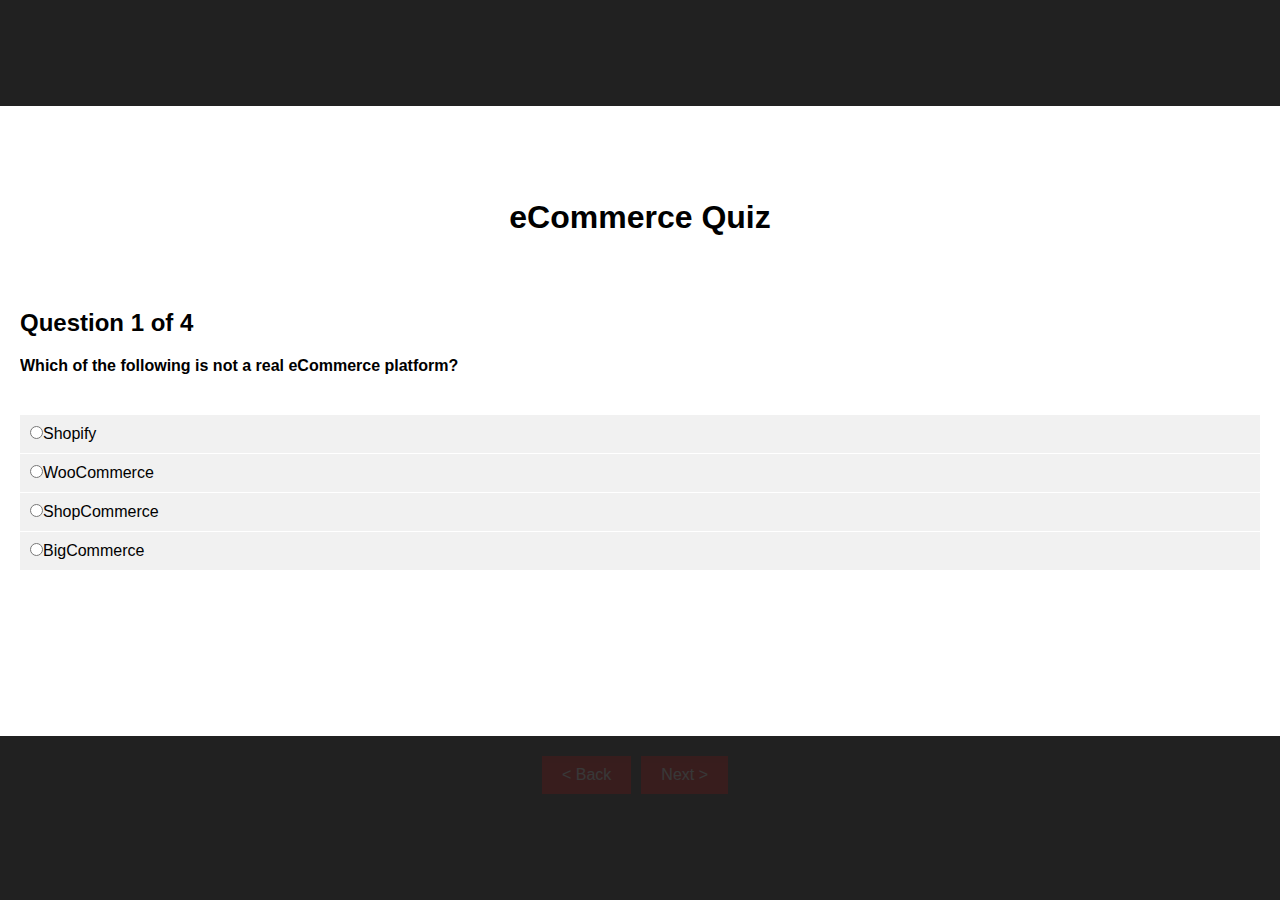
<file: index.html>
<!DOCTYPE html>
<html lang="en">

<head>
  <meta charset="UTF-8" />
  <meta http-equiv="X-UA-Compatible" content="IE=edge" />
  <meta name="viewport" content="width=device-width, initial-scale=1.0" />
  <link rel="stylesheet" href="./style.css" />
  <script src="https://code.jquery.com/jquery-3.6.0.min.js"
    integrity="sha256-/xUj+3OJU5yExlq6GSYGSHk7tPXikynS7ogEvDej/m4=" crossorigin="anonymous"></script>
  <title>CSS Quiz</title>
</head>

<body>
  <div id="container" class="container">
    <h1>eCommerce Quiz</h1>
    <div class="question-cntr"></div>
  </div>

  <div class="btn">
    <button id="back-btn" class="back-btn">< Back
    </button>
    <button id="next-btn" class="next-btn">Next >
    </button>
  </div>
  </div>
  <div class="results-cntr"></div>
  <script src="./questions.js"></script>
  <script src="./app.js"></script>
</body>

</html>
</file>
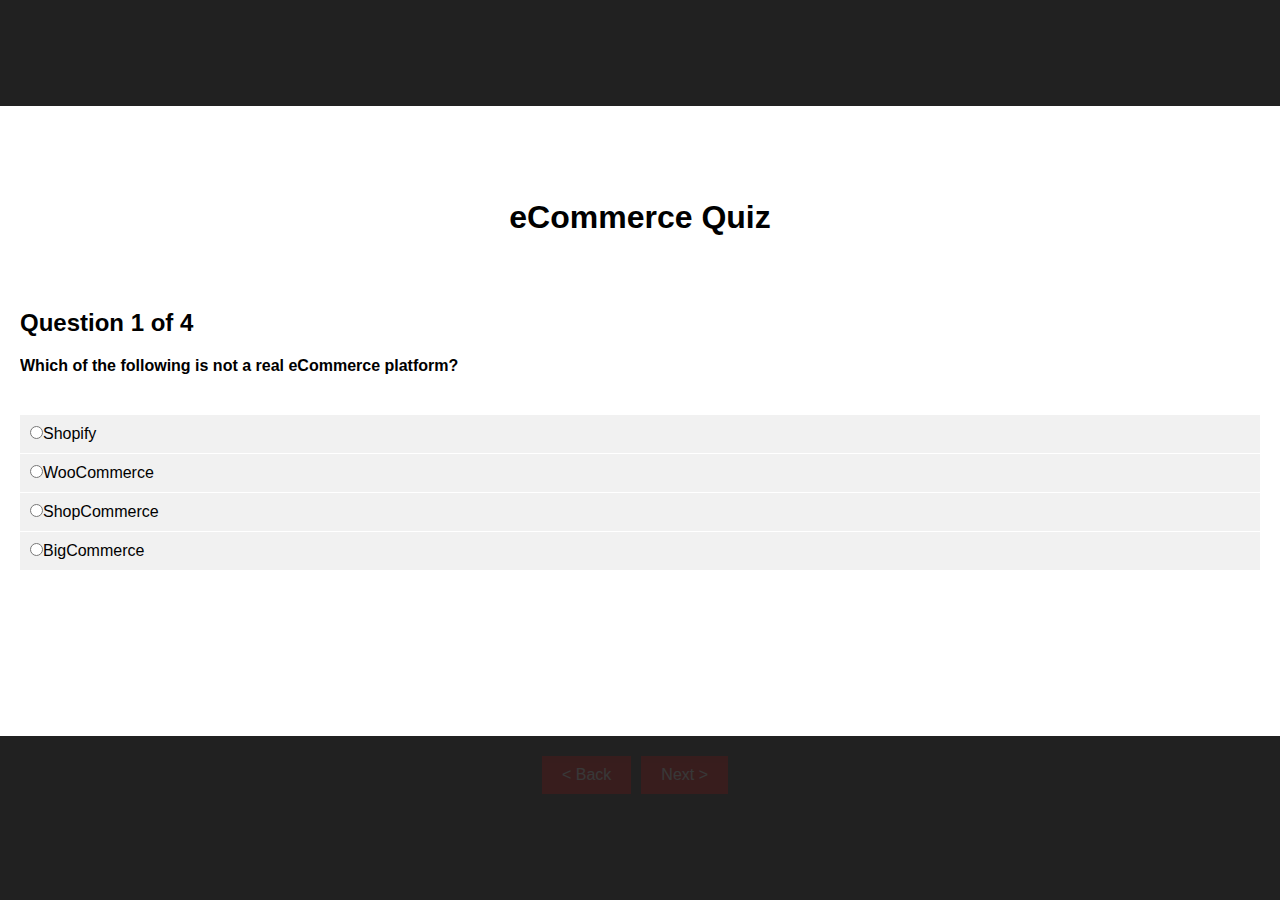
<file: Desktop/projectsRandom/quizApp/index.html>
<!DOCTYPE html>
<html lang="en">

<head>
  <meta charset="UTF-8" />
  <meta http-equiv="X-UA-Compatible" content="IE=edge" />
  <meta name="viewport" content="width=device-width, initial-scale=1.0" />
  <link rel="stylesheet" href="./style.css" />
  <script src="https://code.jquery.com/jquery-3.6.0.min.js"
    integrity="sha256-/xUj+3OJU5yExlq6GSYGSHk7tPXikynS7ogEvDej/m4=" crossorigin="anonymous"></script>
  <title>CSS Quiz</title>
</head>

<body>
  <div id="container" class="container">
    <h1>eCommerce Quiz</h1>
    <div class="question-cntr"></div>
  </div>

  <div class="btn">
    <button id="back-btn" class="back-btn">< Back
    </button>
    <button id="next-btn" class="next-btn">Next >
    </button>
  </div>
  </div>
  <div class="results-cntr"></div>
  <script src="./questions.js"></script>
  <script src="./app.js"></script>
</body>

</html>
</file>
<file: style.css>
* {
    margin: 0;
    padding: 0;
    box-sizing: border-box;
}

html {
    font-size: 62.5%;
}

html, body {
    width: 100%;
    height: 100%;
    background-color: #212121;
}

body {
    font-size: 1.6rem;
    display: flex;
    flex-direction: column;
    align-items: center;
    justify-content: center;
}

h2 {
    padding-bottom: 2rem;
}

h4 {
    padding-bottom: 4rem;
}

button {
    display: block;
    padding: 1rem 2rem;
    border-radius: 0%;
    border: none;
    color: white;
    margin-top: 2rem;
    margin-right: 1rem;
    font-size: 1.6rem;
}

input[type="radio"] {
    cursor: pointer;
}

.container {
    position: relative;
    width: 100%;
    height: 70%;
    display: grid;
    place-items: center; 
    font-family: sans-serif;
    background-color: #ffffff;
    padding: 2rem;
    transition: opacity .3s ease;
}

.question-cntr {
    position: relative;
    width: 100%;
    height: clamp(10rem, 100%, 100vh);
    overflow: hidden;
}

.question-content {
    width: auto;
}

.question-style {
    width: 100%;
    font-size: 1.6rem;
    background-color: #f1f1f1;
    margin-bottom: 1px;
    padding: 1rem;
}

.hide {
    display: none;
    pointer-events: none;
    visibility: hidden;
}

.q-active {
    display: block;
    visibility: visible;
    pointer-events: auto;
}

.back-btn {
    background: red;
    opacity: .1;
    pointer-events: none;
}

.next-btn {
    background: red;
    opacity: .1;
    pointer-events: none;
}

.active, .back-active, .permanent-active {
    pointer-events: auto; 
    cursor: pointer;
    opacity: 1; 
    background-color: #4caf50;
}

.btn {
    display: flex;
}

.results-cntr {
    position: absolute;
    display: none;
    background-color: #fff;
    justify-content: center;
    align-items: center;
    width: 50vw;
    height: 40vh;
    opacity: 1;
    border-radius: 2rem;
    box-shadow: rgba(0, 0, 0, 0.25) 0px 14px 28px, rgba(0, 0, 0, 0.22) 0px 10px 10px;
}


.result {
    border-radius: 1rem;
    box-shadow: rgba(0, 0, 0, 0.25) 0px 54px 55px, rgba(0, 0, 0, 0.12) 0px -12px 30px, rgba(0, 0, 0, 0.12) 0px 4px 6px, rgba(0, 0, 0, 0.17) 0px 12px 13px, rgba(0, 0, 0, 0.09) 0px -3px 5px;
    padding: 1em 2em;
    background-color: white;
    font-size: 2em;
    position: absolute;
    display: none;
}
@media only screen and (max-height: 500px) {
    html {
      font-size: 55%;
    }

    h2 {
        padding: 1rem;
    }
    
    h4 {
    padding-bottom: 2rem;
    }
}
</file>
<file: Desktop/projectsRandom/quizApp/style.css>
* {
    margin: 0;
    padding: 0;
    box-sizing: border-box;
}

html {
    font-size: 62.5%;
}

html, body {
    width: 100%;
    height: 100%;
    background-color: #212121;
}

body {
    font-size: 1.6rem;
    display: flex;
    flex-direction: column;
    align-items: center;
    justify-content: center;
}

h2 {
    padding-bottom: 2rem;
}

h4 {
    padding-bottom: 4rem;
}

button {
    display: block;
    padding: 1rem 2rem;
    border-radius: 0%;
    border: none;
    color: white;
    margin-top: 2rem;
    margin-right: 1rem;
    font-size: 1.6rem;
}

input[type="radio"] {
    cursor: pointer;
}

.container {
    position: relative;
    width: 100%;
    height: 70%;
    display: grid;
    place-items: center; 
    font-family: sans-serif;
    background-color: #ffffff;
    padding: 2rem;
    transition: opacity .3s ease;
}

.question-cntr {
    position: relative;
    width: 100%;
    height: clamp(10rem, 100%, 100vh);
    overflow: hidden;
}

.question-content {
    width: auto;
}

.question-style {
    width: 100%;
    font-size: 1.6rem;
    background-color: #f1f1f1;
    margin-bottom: 1px;
    padding: 1rem;
}

.hide {
    display: none;
    pointer-events: none;
    visibility: hidden;
}

.q-active {
    display: block;
    visibility: visible;
    pointer-events: auto;
}

.back-btn {
    background: red;
    opacity: .1;
    pointer-events: none;
}

.next-btn {
    background: red;
    opacity: .1;
    pointer-events: none;
}

.active, .back-active, .permanent-active {
    pointer-events: auto; 
    cursor: pointer;
    opacity: 1; 
    background-color: #4caf50;
}

.btn {
    display: flex;
}

.results-cntr {
    position: absolute;
    display: none;
    background-color: #fff;
    justify-content: center;
    align-items: center;
    width: 50vw;
    height: 40vh;
    opacity: 1;
    border-radius: 2rem;
    box-shadow: rgba(0, 0, 0, 0.25) 0px 14px 28px, rgba(0, 0, 0, 0.22) 0px 10px 10px;
}


.result {
    border-radius: 1rem;
    box-shadow: rgba(0, 0, 0, 0.25) 0px 54px 55px, rgba(0, 0, 0, 0.12) 0px -12px 30px, rgba(0, 0, 0, 0.12) 0px 4px 6px, rgba(0, 0, 0, 0.17) 0px 12px 13px, rgba(0, 0, 0, 0.09) 0px -3px 5px;
    padding: 1em 2em;
    background-color: white;
    font-size: 2em;
    position: absolute;
    display: none;
}
@media only screen and (max-height: 500px) {
    html {
      font-size: 55%;
    }

    h2 {
        padding: 1rem;
    }
    
    h4 {
    padding-bottom: 2rem;
    }
}
</file>
